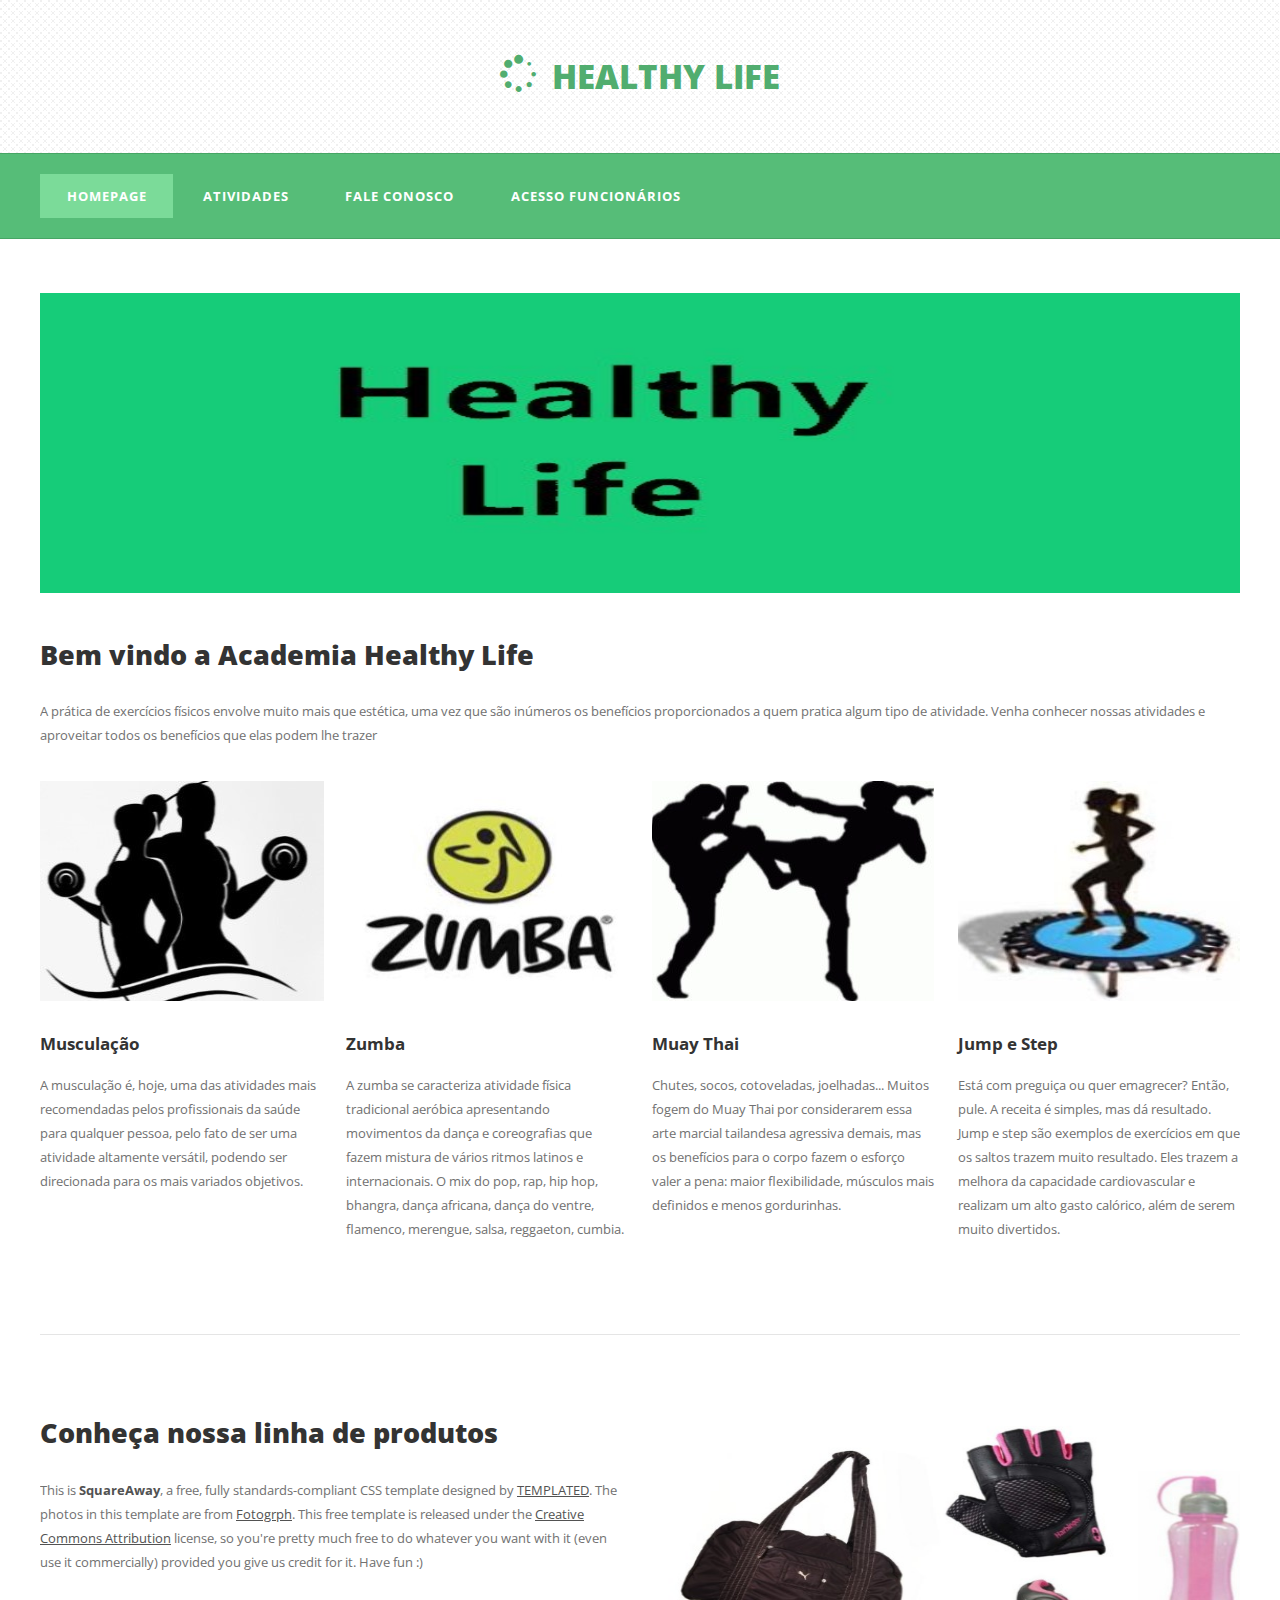
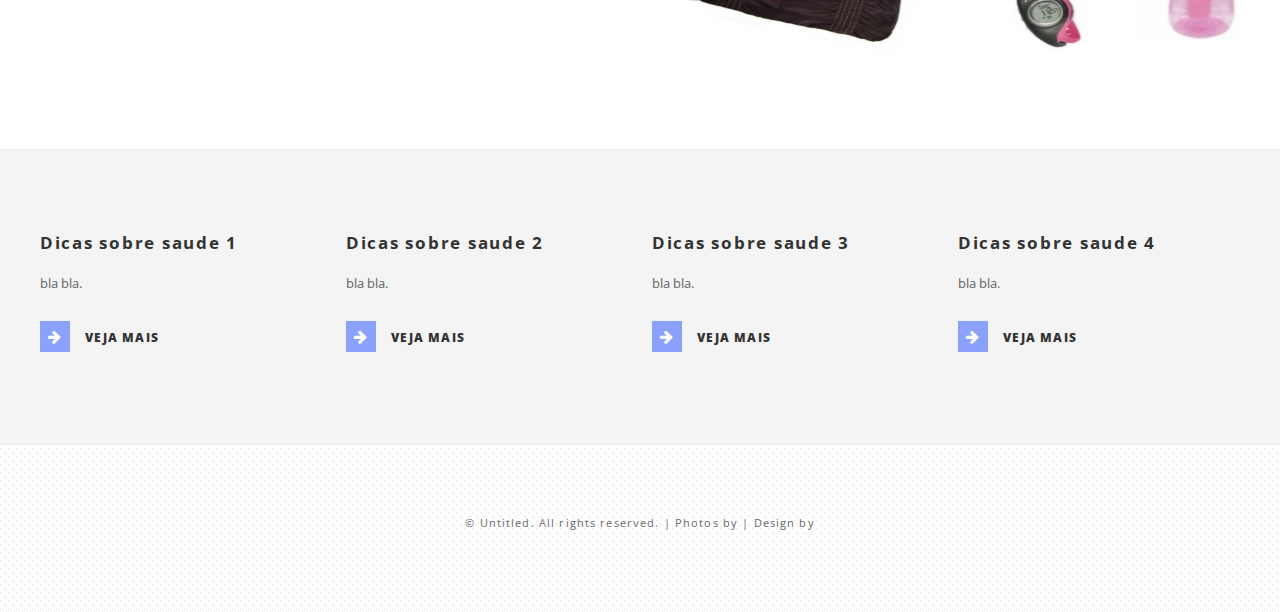
<file: 1/index.html>
<!DOCTYPE html PUBLIC "-//W3C//DTD XHTML 1.0 Strict//EN" "http://www.w3.org/TR/xhtml1/DTD/xhtml1-strict.dtd">
<!--
Design by TEMPLATED
http://templated.co
Released for free under the Creative Commons Attribution License

Name       : SquareAway 
Description: A four-column, fixed-width design with dark color scheme.
Version    : 1.0
Released   : 20130804

-->
<html xmlns="http://www.w3.org/1999/xhtml">
<head>
<meta http-equiv="Content-Type" content="text/html; charset=utf-8" />
<title>Academia Healthy Life</title>
<meta name="keywords" content="" />
<meta name="description" content="" />
<link href="http://fonts.googleapis.com/css?family=Source+Sans+Pro:200,300,400,600,700,900|Open+Sans:400,300,600,700,800" rel="stylesheet" />
<link href="default.css" rel="stylesheet" type="text/css" media="all" />
<link href="fonts.css" rel="stylesheet" type="text/css" media="all" />

<!--[if IE 6]><link href="default_ie6.css" rel="stylesheet" type="text/css" /><![endif]-->

</head>
<body>
<div id="logo" class="container">
	<h1><a href="#" class="icon icon-spinner"><span>Healthy Life</span></a></h1>
</div>
<div id="header">
	<div id="menu" class="container">
		<ul>
			<li class="current_page_item"><a href="#" accesskey="1" title="">Homepage</a></li>
			<li><a href="#" accesskey="1" title="">Atividades</a></li>
			<li><a href="#" accesskey="2" title="">Fale Conosco</a></li>
			<li><a href="#" accesskey="3" title="">Acesso Funcionários</a></li>
			
		</ul>
	</div>
</div>
<div id="page-wrapper">
	<div id="banner" class="container"><a href="#"><img src="images/pic06.jpg" width="1200" height="300" alt="" /></a></div>
	<div id="featured" class="container">
		<div class="box">
			<div class="title">
				<h2>Bem vindo a Academia Healthy Life</h2>
			</div>
			<p>A prática de exercícios físicos envolve muito mais que estética, uma vez que são inúmeros os benefícios proporcionados a quem pratica algum tipo de atividade. Venha conhecer nossas atividades e aproveitar todos os benefícios que elas podem lhe trazer</p>
		</div>
		<div id="box1"> <a href="#"><img src="images/pic01.jpg" alt="" /></a>
			<h2 class="subtitle">Musculação</h2>
			<p>A musculação é, hoje, uma das atividades mais recomendadas pelos profissionais da saúde para qualquer pessoa, pelo fato de ser uma atividade altamente versátil, podendo ser direcionada para os mais variados objetivos.</p>
			
		</div>
		<div id="box2"> <a href="#"><img src="images/pic02.jpg" alt="" /></a>
			<h2 class="subtitle">Zumba</h2>
			<p>A zumba se caracteriza atividade física tradicional aeróbica apresentando movimentos da dança e coreografias que fazem mistura de vários ritmos latinos e internacionais. O mix do pop, rap, hip hop, bhangra, dança africana, dança do ventre, flamenco, merengue, salsa, reggaeton, cumbia.</p>
			
		</div>
		<div id="box3"> <a href="#"><img src="images/pic03.jpg" alt="" /></a>
			<h2 class="subtitle">Muay Thai</h2>
			<p>Chutes, socos, cotoveladas, joelhadas... Muitos fogem do Muay Thai por considerarem essa arte marcial tailandesa agressiva demais, mas os benefícios para o corpo fazem o esforço valer a pena: maior flexibilidade, músculos mais definidos e menos gordurinhas.</p>
		
		</div>
		<div id="box4"> <a href="#"><img src="images/pic04.jpg" alt="" /></a>
			<h2 class="subtitle">Jump e Step </h2>
			<p>Está com preguiça ou quer emagrecer? Então, pule. A receita é simples, mas dá resultado. Jump e step são exemplos de exercícios em que os saltos trazem muito resultado. Eles trazem a melhora da capacidade cardiovascular e realizam um alto gasto calórico, além de serem muito divertidos.</p>
		
		</div>
	</div>
	<div id="page" class="container">
		<div id="content">
			<div class="title">
				<h2> <span class="byline">Conheça nossa linha de produtos</span></h2>
			</div>
			<p>This is <strong>SquareAway</strong>, a free, fully standards-compliant CSS template designed by <a href="http://templated.co" rel="nofollow">TEMPLATED</a>. The photos in this template are from <a href="http://fotogrph.com/"> Fotogrph</a>. This free template is released under the <a href="http://templated.co/license">Creative Commons Attribution</a> license, so you're pretty much free to do whatever you want with it (even use it commercially) provided you give us credit for it. Have fun :) </p>
			
		</div>
		<div id="sidebar"><a href="#"><img src="images/pic05.jpg" width="588" height="250" alt="" /></a></div>
	</div>
</div>
<div id="footer-wrapper">
	<div id="footer" class="container">
		<div id="fbox1">
			<h2>Dicas sobre saude 1</h2>
			<p>bla bla.</p>
			<a href="#" class="button icon icon-arrow-right">Veja mais</a> </div>
		<div id="fbox2">
			<h2>Dicas sobre saude 2</h2>
			<p>bla bla.</p>
			<a href="#" class="button icon icon-arrow-right">Veja mais</a> </div>
		<div id="fbox3">
			<h2>Dicas sobre saude 3</h2>
			<p>bla bla.</p>
			<a href="#" class="button icon icon-arrow-right">Veja mais</a> </div>
		<div id="fbox4">
			<h2>Dicas sobre saude 4</h2>
			<p>bla bla.</p>
			<a href="#" class="button icon icon-arrow-right">Veja mais</a> </div>
	</div>
</div>
<div id="copyright">
	<p>&copy; Untitled. All rights reserved. | Photos by  | Design by </p>
</div>
</body>
</html>
</file>
<file: 1/default.css>
html, body
	{
		height: 100%;
	}
	
	body
	{
		margin: 0px;
		padding: 0px;
		background: #EFEFEF url(images/bg01.png) repeat;
		font-family: 'Open Sans', sans-serif;
		font-size: 10pt;
		font-weight: 400;
		color: #8d8d8d;
	}
	
	
	h1, h2, h3
	{
		margin: 0;
		padding: 0;
		color: #333;
	}
	
	p, ol, ul
	{
		margin-top: 0;
	}
	
	ol, ul
	{
		padding: 0;
		list-style: none;
	}
	
	p
	{
		line-height: 180%;
	}
	
	strong
	{
		color: #525252;
	}
	
	a
	{
		color: #525252;
	}
	
	a:hover
	{
		text-decoration: none;
	}

	.container
	{
		margin: 0px auto;
		width: 1200px;
	}
	
/*********************************************************************************/
/* Image Style                                                                   */
/*********************************************************************************/

	.image
	{
		display: inline-block;
	}
	
	.image img
	{
		display: block;
		width: 100%;
	}
	
	.image-full
	{
		display: block;
		width: 100%;
		margin: 0 0 2em 0;
	}
	
	.image-left
	{
		float: left;
		margin: 0 2em 2em 0;
	}
	
	.image-centered
	{
		display: block;
		margin: 0 0 2em 0;
	}
	
	.image-centered img
	{
		margin: 0 auto;
		width: auto;
	}

/*********************************************************************************/
/* List Styles                                                                   */
/*********************************************************************************/

	ul.style1
	{
	}


/*********************************************************************************/
/* Social Icon Styles                                                            */
/*********************************************************************************/

	ul.contact
	{
		margin: 0;
		padding: 2em 0em 0em 0em;
		list-style: none;
	}
	
	ul.contact li
	{
		display: inline-block;
		padding: 0em 0.10em;
		font-size: 1em;
	}
	
	ul.contact li span
	{
		display: none;
		margin: 0;
		padding: 0;
	}
	
	ul.contact li a
	{
		color: #FFF;
	}
	
	ul.contact li a:before
	{
		display: inline-block;
		width: 30px;
		height: 30px;
		background: #3f3f3f;
		line-height: 30px;
		text-align: center;
		color: #FFFFFF;
	}
	
	ul.contact li a.icon-twitter:before { background: #2DAAE4; }
	ul.contact li a.icon-facebook:before { background: #39599F; }
	ul.contact li a.icon-dribbble:before { background: #C4376B;	}
	ul.contact li a.icon-tumblr:before { background: #31516A; }
	ul.contact li a.icon-rss:before { background: #F2600B; }

/*********************************************************************************/
/* Button Style                                                                  */
/*********************************************************************************/

	.button
	{
		display: inline-block;
		padding: 1em 3em 1em 0em;
		letter-spacing: 0.10em;
		text-decoration: none;
		text-transform: uppercase;
		font-weight: 800;
		font-size: 0.90em;
		color: #333;
	}
	
	.button:before
	{
		display: inline-block;
		background: #8aa2fc;
		margin-right: 1em;
		padding: 8px;
		text-align: center;
		color: #FFF;
	}
		
/*********************************************************************************/
/* Header                                                                        */
/*********************************************************************************/

	#header
	{
		background: #56BD78;
		border-top: 1px solid #47A665;
	}

/*********************************************************************************/
/* Logo                                                                          */
/*********************************************************************************/

	#logo
	{
		padding: 4em 0em;
		text-transform: uppercase;
	}

	#logo h1
	{
		text-align: center;
		font-weight: 900;
		font-size: 2.5em;
	}
	
	#logo h1 a
	{
	}

	#logo span
	{
		padding: 0em 0em 0em 0.5em;
	}
	
	#logo h1:before
	{
		
	}
	
	#logo a 
	{
		color: #51AD6F;
	}


/*********************************************************************************/
/* Menu                                                                          */
/*********************************************************************************/

	#menu ul
	{
		margin: 0;
		padding: 20px 0px 20px 0px;
		list-style: none;
		line-height: normal;
	}
	
	#menu li
	{
		display: inline-block;
	}
	
	#menu a
	{
		display: block;
		padding: 1em 2em;
		letter-spacing: 1px;
		text-decoration: none;
		text-transform: uppercase;
		font-size: 1em;
		font-weight: 700;
		color: #FFF;
	}
	
	#menu .current_page_item a
	{
		background: #7BDB99;
		color: #FFF;
	}
	
	#menu a:hover
	{
		background: #7BDB99;
		text-decoration: none;
		color: #FFF;
	}

/*********************************************************************************/
/* Banner                                                                        */
/*********************************************************************************/

	#banner
	{
		margin-bottom: 3em;
	}

/*********************************************************************************/
/* Page                                                                          */
/*********************************************************************************/

	#page-wrapper
	{
		padding: 4em 0em 6em 0em;
		background: #FFF;
		border-top: 1px solid #47A665;
	}

	#page
	{
		overflow: hidden;
		padding-top: 6em;
		border-top: 1px solid #E5E5E5;
		color: #717171;
	}

	#page .title
	{
		margin-bottom: 2em;
	}
	
	#page .title h2
	{
		font-size: 2em;
		font-weight: 800;
		color: #333;
	}

/*********************************************************************************/
/* Content                                                                       */
/*********************************************************************************/

	#content
	{
		float: left;
		width: 588px;
	}

/*********************************************************************************/
/* Sidebar                                                                       */
/*********************************************************************************/

	#sidebar
	{
		float: right;
		width: 588px;
	}

/*********************************************************************************/
/* Footer                                                                        */
/*********************************************************************************/

	#footer-wrapper
	{
		padding: 6em 0em 6em 0em;
		background: #f4f4f4;
		border-bottom: 1px solid #EDEDED;
		border-top: 1px solid #EDEDED;
	}

	#footer {
		overflow: hidden;
		color: #666666;
	}
	
	#footer h2
	{
		letter-spacing: 0.10em;
		padding-bottom: 1em;
		font-size: 1.3em;
		font-weight: 700;
		color: #333;
	}

	#footer #fbox1 {
		float: left;
		width: 282px;
		margin-right: 24px;
	}
	
	#footer #fbox2 {
		float: left;
		width: 282px;
		margin-right: 24px;
	}
	
	#footer #fbox3 {
		float: left;
		width: 282px;
	}

	#footer #fbox4 {
		float: right;
		width: 282px;
	}


/*********************************************************************************/
/* Copyright                                                                     */
/*********************************************************************************/

	#copyright
	{
		padding: 6em 0em;
		font-size: 0.85em;
		letter-spacing: 0.10em;
		text-align: center;
		color: #6A6A6A;
	}
	
	#copyright a
	{
		color: #747474;
	}

/*********************************************************************************/
/* Featured                                                                      */
/*********************************************************************************/

	#featured
	{
		overflow: hidden;
		padding-bottom: 6em;
		color: #717171;
	}
	
	#featured img
	{
		margin-bottom: 2em;
	}
	
	#featured .box
	{
		padding-bottom: 1.5em;
	}
	
	#featured .title
	{
		margin-bottom: 2em;
	}
	
	#featured .title h2
	{
		font-size: 2em;
		font-weight: 800;
		color: #333;
	}
	
	#featured .subtitle
	{
		padding-bottom: 1em;
		font-size: 1.3em;
		font-weight: 700;
		color: #333;
	}

	#featured #box1 {
		float: left;
		width: 282px;
		margin-right: 24px;
	}
	
	#featured #box2 {
		float: left;
		width: 282px;
		margin-right: 24px;
	}
	
	#featured #box3 {
		float: left;
		width: 282px;
	}

	#featured #box4 {
		float: right;
		width: 282px;
	}
</file>
<file: 1/fonts.css>
@charset 'UTF-8';

@font-face
{
	font-family: 'FontAwesome';
	src: url('fonts/fontawesome-webfont.eot?v=3.0.1');
	src: url('fonts/fontawesome-webfont.eot?#iefix&v=3.0.1') format('embedded-opentype'),
	     url('fonts/fontawesome-webfont.woff?v=3.0.1') format('woff'),
	     url('fonts/fontawesome-webfont.ttf?v=3.0.1') format('truetype'),
	     url('fonts/fontawesome-webfont.svg#FontAwesome') format('svg');
	font-weight: normal;
	font-style: normal;
}

@font-face
{
	font-family: 'Font-Awesome-Social';
	src: url('fonts/fontawesome-social-webfont.eot');
	src: url('fonts/fontawesome-social-webfont.eot?#iefix') format('embedded-opentype'),
	     url('fonts/fontawesome-social-webfont.woff') format('woff'),
		 url('fonts/fontawesome-social-webfont.ttf') format('truetype'),
		 url('fonts/fontawesome-social-webfont.svg#Font-Awesome-More') format('svg');
	font-weight: normal;
	font-style: normal;
}

/*********************************************************************************/
/* Icons                                                                         */
/*********************************************************************************/

	/*
		Powered by:
		
		Font Awesome (http://fortawesome.github.com/Font-Awesome/)
		Font Awesome More (http://gregoryloucas.github.com/Font-Awesome-More/)
	*/

	.icon
	{
		text-decoration: none;
	}

		.icon:before
		{
			font-size: 1.25em;
			text-decoration: none;
			font-family: FontAwesome;
			font-weight: normal;
			font-style: normal;
			-webkit-text-rendering: optimizeLegibility;
			-moz-text-rendering: optimizeLegibility;
			-ms-text-rendering: optimizeLegibility;
			-o-text-rendering: optimizeLegibility;
			text-rendering: optimizeLegibility;
			-webkit-font-smoothing: antialiased;
			-moz-font-smoothing: antialiased;
			-ms-font-smoothing: antialiased;
			-o-font-smoothing: antialiased;
			font-smoothing: antialiased;
			-webkit-font-feature-settings: "liga" 1, "dlig" 1;
			-moz-font-feature-settings: "liga=1, dlig=1";
			-ms-font-feature-settings: "liga" 1, "dlig" 1;
			-o-font-feature-settings: "liga" 1, "dlig" 1;
			font-feature-settings: "liga" 1, "dlig" 1;
		}

		.icon-glass:before                { content: "\f000"; }
		.icon-music:before                { content: "\f001"; }
		.icon-search:before               { content: "\f002"; }
		.icon-envelope:before             { content: "\f003"; }
		.icon-heart:before                { content: "\f004"; }
		.icon-star:before                 { content: "\f005"; }
		.icon-star-empty:before           { content: "\f006"; }
		.icon-user:before                 { content: "\f007"; }
		.icon-film:before                 { content: "\f008"; }
		.icon-th-large:before             { content: "\f009"; }
		.icon-th:before                   { content: "\f00a"; }
		.icon-th-list:before              { content: "\f00b"; }
		.icon-ok:before                   { content: "\f00c"; }
		.icon-remove:before               { content: "\f00d"; }
		.icon-zoom-in:before              { content: "\f00e"; }

		.icon-zoom-out:before             { content: "\f010"; }
		.icon-off:before                  { content: "\f011"; }
		.icon-signal:before               { content: "\f012"; }
		.icon-cog:before                  { content: "\f013"; }
		.icon-trash:before                { content: "\f014"; }
		.icon-home:before                 { content: "\f015"; }
		.icon-file:before                 { content: "\f016"; }
		.icon-time:before                 { content: "\f017"; }
		.icon-road:before                 { content: "\f018"; }
		.icon-download-alt:before         { content: "\f019"; }
		.icon-download:before             { content: "\f01a"; }
		.icon-upload:before               { content: "\f01b"; }
		.icon-inbox:before                { content: "\f01c"; }
		.icon-play-circle:before          { content: "\f01d"; }
		.icon-repeat:before               { content: "\f01e"; }

		/* \f020 doesn't work in Safari. all shifted one down */
		.icon-refresh:before              { content: "\f021"; }
		.icon-list-alt:before             { content: "\f022"; }
		.icon-lock:before                 { content: "\f023"; }
		.icon-flag:before                 { content: "\f024"; }
		.icon-headphones:before           { content: "\f025"; }
		.icon-volume-off:before           { content: "\f026"; }
		.icon-volume-down:before          { content: "\f027"; }
		.icon-volume-up:before            { content: "\f028"; }
		.icon-qrcode:before               { content: "\f029"; }
		.icon-barcode:before              { content: "\f02a"; }
		.icon-tag:before                  { content: "\f02b"; }
		.icon-tags:before                 { content: "\f02c"; }
		.icon-book:before                 { content: "\f02d"; }
		.icon-bookmark:before             { content: "\f02e"; }
		.icon-print:before                { content: "\f02f"; }

		.icon-camera:before               { content: "\f030"; }
		.icon-font:before                 { content: "\f031"; }
		.icon-bold:before                 { content: "\f032"; }
		.icon-italic:before               { content: "\f033"; }
		.icon-text-height:before          { content: "\f034"; }
		.icon-text-width:before           { content: "\f035"; }
		.icon-align-left:before           { content: "\f036"; }
		.icon-align-center:before         { content: "\f037"; }
		.icon-align-right:before          { content: "\f038"; }
		.icon-align-justify:before        { content: "\f039"; }
		.icon-list:before                 { content: "\f03a"; }
		.icon-indent-left:before          { content: "\f03b"; }
		.icon-indent-right:before         { content: "\f03c"; }
		.icon-facetime-video:before       { content: "\f03d"; }
		.icon-picture:before              { content: "\f03e"; }

		.icon-pencil:before               { content: "\f040"; }
		.icon-map-marker:before           { content: "\f041"; }
		.icon-adjust:before               { content: "\f042"; }
		.icon-tint:before                 { content: "\f043"; }
		.icon-edit:before                 { content: "\f044"; }
		.icon-share:before                { content: "\f045"; }
		.icon-check:before                { content: "\f046"; }
		.icon-move:before                 { content: "\f047"; }
		.icon-step-backward:before        { content: "\f048"; }
		.icon-fast-backward:before        { content: "\f049"; }
		.icon-backward:before             { content: "\f04a"; }
		.icon-play:before                 { content: "\f04b"; }
		.icon-pause:before                { content: "\f04c"; }
		.icon-stop:before                 { content: "\f04d"; }
		.icon-forward:before              { content: "\f04e"; }

		.icon-fast-forward:before         { content: "\f050"; }
		.icon-step-forward:before         { content: "\f051"; }
		.icon-eject:before                { content: "\f052"; }
		.icon-chevron-left:before         { content: "\f053"; }
		.icon-chevron-right:before        { content: "\f054"; }
		.icon-plus-sign:before            { content: "\f055"; }
		.icon-minus-sign:before           { content: "\f056"; }
		.icon-remove-sign:before          { content: "\f057"; }
		.icon-ok-sign:before              { content: "\f058"; }
		.icon-question-sign:before        { content: "\f059"; }
		.icon-info-sign:before            { content: "\f05a"; }
		.icon-screenshot:before           { content: "\f05b"; }
		.icon-remove-circle:before        { content: "\f05c"; }
		.icon-ok-circle:before            { content: "\f05d"; }
		.icon-ban-circle:before           { content: "\f05e"; }

		.icon-arrow-left:before           { content: "\f060"; }
		.icon-arrow-right:before          { content: "\f061"; }
		.icon-arrow-up:before             { content: "\f062"; }
		.icon-arrow-down:before           { content: "\f063"; }
		.icon-share-alt:before            { content: "\f064"; }
		.icon-resize-full:before          { content: "\f065"; }
		.icon-resize-small:before         { content: "\f066"; }
		.icon-plus:before                 { content: "\f067"; }
		.icon-minus:before                { content: "\f068"; }
		.icon-asterisk:before             { content: "\f069"; }
		.icon-exclamation-sign:before     { content: "\f06a"; }
		.icon-gift:before                 { content: "\f06b"; }
		.icon-leaf:before                 { content: "\f06c"; }
		.icon-fire:before                 { content: "\f06d"; }
		.icon-eye-open:before             { content: "\f06e"; }

		.icon-eye-close:before            { content: "\f070"; }
		.icon-warning-sign:before         { content: "\f071"; }
		.icon-plane:before                { content: "\f072"; }
		.icon-calendar:before             { content: "\f073"; }
		.icon-random:before               { content: "\f074"; }
		.icon-comment:before              { content: "\f075"; }
		.icon-magnet:before               { content: "\f076"; }
		.icon-chevron-up:before           { content: "\f077"; }
		.icon-chevron-down:before         { content: "\f078"; }
		.icon-retweet:before              { content: "\f079"; }
		.icon-shopping-cart:before        { content: "\f07a"; }
		.icon-folder-close:before         { content: "\f07b"; }
		.icon-folder-open:before          { content: "\f07c"; }
		.icon-resize-vertical:before      { content: "\f07d"; }
		.icon-resize-horizontal:before    { content: "\f07e"; }

		.icon-bar-chart:before            { content: "\f080"; }
		.icon-twitter-sign:before         { content: "\f081"; }
		.icon-facebook-sign:before        { content: "\f082"; }
		.icon-camera-retro:before         { content: "\f083"; }
		.icon-key:before                  { content: "\f084"; }
		.icon-cogs:before                 { content: "\f085"; }
		.icon-comments:before             { content: "\f086"; }
		.icon-thumbs-up:before            { content: "\f087"; }
		.icon-thumbs-down:before          { content: "\f088"; }
		.icon-star-half:before            { content: "\f089"; }
		.icon-heart-empty:before          { content: "\f08a"; }
		.icon-signout:before              { content: "\f08b"; }
		.icon-linkedin-sign:before        { content: "\f08c"; }
		.icon-pushpin:before              { content: "\f08d"; }
		.icon-external-link:before        { content: "\f08e"; }

		.icon-signin:before               { content: "\f090"; }
		.icon-trophy:before               { content: "\f091"; }
		.icon-github-sign:before          { content: "\f092"; }
		.icon-upload-alt:before           { content: "\f093"; }
		.icon-lemon:before                { content: "\f094"; }
		.icon-phone:before                { content: "\f095"; }
		.icon-check-empty:before          { content: "\f096"; }
		.icon-bookmark-empty:before       { content: "\f097"; }
		.icon-phone-sign:before           { content: "\f098"; }
		.icon-twitter:before              { content: "\f099"; }
		.icon-facebook:before             { content: "\f09a"; }
		.icon-github:before               { content: "\f09b"; }
		.icon-unlock:before               { content: "\f09c"; }
		.icon-credit-card:before          { content: "\f09d"; }
		.icon-rss:before                  { content: "\f09e"; }

		.icon-hdd:before                  { content: "\f0a0"; }
		.icon-bullhorn:before             { content: "\f0a1"; }
		.icon-bell:before                 { content: "\f0a2"; }
		.icon-certificate:before          { content: "\f0a3"; }
		.icon-hand-right:before           { content: "\f0a4"; }
		.icon-hand-left:before            { content: "\f0a5"; }
		.icon-hand-up:before              { content: "\f0a6"; }
		.icon-hand-down:before            { content: "\f0a7"; }
		.icon-circle-arrow-left:before    { content: "\f0a8"; }
		.icon-circle-arrow-right:before   { content: "\f0a9"; }
		.icon-circle-arrow-up:before      { content: "\f0aa"; }
		.icon-circle-arrow-down:before    { content: "\f0ab"; }
		.icon-globe:before                { content: "\f0ac"; }
		.icon-wrench:before               { content: "\f0ad"; }
		.icon-tasks:before                { content: "\f0ae"; }

		.icon-filter:before               { content: "\f0b0"; }
		.icon-briefcase:before            { content: "\f0b1"; }
		.icon-fullscreen:before           { content: "\f0b2"; }

		.icon-group:before                { content: "\f0c0"; }
		.icon-link:before                 { content: "\f0c1"; }
		.icon-cloud:before                { content: "\f0c2"; }
		.icon-beaker:before               { content: "\f0c3"; }
		.icon-cut:before                  { content: "\f0c4"; }
		.icon-copy:before                 { content: "\f0c5"; }
		.icon-paper-clip:before           { content: "\f0c6"; }
		.icon-save:before                 { content: "\f0c7"; }
		.icon-sign-blank:before           { content: "\f0c8"; }
		.icon-reorder:before              { content: "\f0c9"; }
		.icon-list-ul:before              { content: "\f0ca"; }
		.icon-list-ol:before              { content: "\f0cb"; }
		.icon-strikethrough:before        { content: "\f0cc"; }
		.icon-underline:before            { content: "\f0cd"; }
		.icon-table:before                { content: "\f0ce"; }

		.icon-magic:before                { content: "\f0d0"; }
		.icon-truck:before                { content: "\f0d1"; }
		.icon-pinterest:before            { content: "\f0d2"; }
		.icon-pinterest-sign:before       { content: "\f0d3"; }
		.icon-google-plus-sign:before     { content: "\f0d4"; }
		.icon-google-plus:before          { content: "\f0d5"; }
		.icon-money:before                { content: "\f0d6"; }
		.icon-caret-down:before           { content: "\f0d7"; }
		.icon-caret-up:before             { content: "\f0d8"; }
		.icon-caret-left:before           { content: "\f0d9"; }
		.icon-caret-right:before          { content: "\f0da"; }
		.icon-columns:before              { content: "\f0db"; }
		.icon-sort:before                 { content: "\f0dc"; }
		.icon-sort-down:before            { content: "\f0dd"; }
		.icon-sort-up:before              { content: "\f0de"; }

		.icon-envelope-alt:before         { content: "\f0e0"; }
		.icon-linkedin:before             { content: "\f0e1"; }
		.icon-undo:before                 { content: "\f0e2"; }
		.icon-legal:before                { content: "\f0e3"; }
		.icon-dashboard:before            { content: "\f0e4"; }
		.icon-comment-alt:before          { content: "\f0e5"; }
		.icon-comments-alt:before         { content: "\f0e6"; }
		.icon-bolt:before                 { content: "\f0e7"; }
		.icon-sitemap:before              { content: "\f0e8"; }
		.icon-umbrella:before             { content: "\f0e9"; }
		.icon-paste:before                { content: "\f0ea"; }
		.icon-lightbulb:before            { content: "\f0eb"; }
		.icon-exchange:before             { content: "\f0ec"; }
		.icon-cloud-download:before       { content: "\f0ed"; }
		.icon-cloud-upload:before         { content: "\f0ee"; }

		.icon-user-md:before              { content: "\f0f0"; }
		.icon-stethoscope:before          { content: "\f0f1"; }
		.icon-suitcase:before             { content: "\f0f2"; }
		.icon-bell-alt:before             { content: "\f0f3"; }
		.icon-coffee:before               { content: "\f0f4"; }
		.icon-food:before                 { content: "\f0f5"; }
		.icon-file-alt:before             { content: "\f0f6"; }
		.icon-building:before             { content: "\f0f7"; }
		.icon-hospital:before             { content: "\f0f8"; }
		.icon-ambulance:before            { content: "\f0f9"; }
		.icon-medkit:before               { content: "\f0fa"; }
		.icon-fighter-jet:before          { content: "\f0fb"; }
		.icon-beer:before                 { content: "\f0fc"; }
		.icon-h-sign:before               { content: "\f0fd"; }
		.icon-plus-sign-alt:before        { content: "\f0fe"; }

		.icon-double-angle-left:before    { content: "\f100"; }
		.icon-double-angle-right:before   { content: "\f101"; }
		.icon-double-angle-up:before      { content: "\f102"; }
		.icon-double-angle-down:before    { content: "\f103"; }
		.icon-angle-left:before           { content: "\f104"; }
		.icon-angle-right:before          { content: "\f105"; }
		.icon-angle-up:before             { content: "\f106"; }
		.icon-angle-down:before           { content: "\f107"; }
		.icon-desktop:before              { content: "\f108"; }
		.icon-laptop:before               { content: "\f109"; }
		.icon-tablet:before               { content: "\f10a"; }
		.icon-mobile-phone:before         { content: "\f10b"; }
		.icon-circle-blank:before         { content: "\f10c"; }
		.icon-quote-left:before           { content: "\f10d"; }
		.icon-quote-right:before          { content: "\f10e"; }

		.icon-spinner:before              { content: "\f110"; }
		.icon-circle:before               { content: "\f111"; }
		.icon-reply:before                { content: "\f112"; }
		.icon-github-alt:before           { content: "\f113"; }
		.icon-folder-close-alt:before     { content: "\f114"; }
		.icon-folder-open-alt:before      { content: "\f115"; }

		.icon-blogger-sign:before,.icon-blogger:before,.icon-delicious:before,.icon-dribbble-sign:before,.icon-dribbble:before,.icon-dropbox:before,.icon-drupal:before,.icon-evernote-sign:before,.icon-evernote:before,.icon-flickr-sign:before,.icon-flickr:before,.icon-forrst-sign:before,.icon-forrst:before,.icon-foursquare-sign:before,.icon-foursquare:before,.icon-git-fork:before,.icon-hacker-news:before,.icon-instagram:before,.icon-lastfm-sign:before,.icon-lastfm:before,.icon-paypal:before,.icon-picasa-sign:before,.icon-picasa:before,.icon-reddit:before,.icon-share-this-sign:before,.icon-share-this:before,.icon-skype:before,.icon-soundcloud:before,.icon-spotify:before,.icon-stack-overflow:before,.icon-tumblr-sign:before,.icon-tumblr:before,.icon-vimeo-sign:before,.icon-vimeo:before,.icon-wordpress-sign:before,.icon-wordpress:before,.icon-yelp-sign:before,.icon-yelp:before,.icon-youtube-sign:before,.icon-youtube:before              {font-family:'Font-Awesome-Social'; }

		.icon-dropbox:before              { content: "\f300"; }
		.icon-drupal:before               { content: "\f301"; }
		.icon-git-fork:before             { content: "\f302"; }
		.icon-instagram:before            { content: "\f303"; }
		.icon-share-this-sign:before      { content: "\f304"; }
		.icon-share-this:before           { content: "\f305"; }
		.icon-foursquare-sign:before      { content: "\f306"; }
		.icon-foursquare:before           { content: "\f307"; }
		.icon-hacker-news:before          { content: "\f308"; }
		.icon-skype:before                { content: "\f309"; }
		.icon-spotify:before              { content: "\f30a"; }
		.icon-soundcloud:before           { content: "\f30b"; }
		.icon-paypal:before               { content: "\f30c"; }
		.icon-youtube-sign:before         { content: "\f30d"; }
		.icon-youtube:before              { content: "\f30e"; }
		.icon-reddit:before               { content: "\f30f"; }
		.icon-blogger-sign:before         { content: "\f310"; }
		.icon-blogger:before              { content: "\f311"; }
		.icon-dribbble-sign:before        { content: "\f312"; }
		.icon-dribbble:before             { content: "\f313"; }
		.icon-evernote-sign:before        { content: "\f314"; }
		.icon-evernote:before             { content: "\f315"; }
		.icon-flickr-sign:before          { content: "\f316"; }
		.icon-flickr:before               { content: "\f317"; }
		.icon-forrst-sign:before          { content: "\f318"; }
		.icon-forrst:before               { content: "\f319"; }
		.icon-delicious:before            { content: "\f31a"; }
		.icon-lastfm-sign:before          { content: "\f31b"; }
		.icon-lastfm:before               { content: "\f31c"; }
		.icon-picasa-sign:before          { content: "\f31d"; }
		.icon-picasa:before               { content: "\f31e"; }
		.icon-stack-overflow:before       { content: "\f320"; }
		.icon-tumblr-sign:before          { content: "\f321"; }
		.icon-tumblr:before               { content: "\f322"; }
		.icon-vimeo-sign:before           { content: "\f323"; }
		.icon-vimeo:before                { content: "\f324"; }
		.icon-wordpress-sign:before       { content: "\f325"; }
		.icon-wordpress:before            { content: "\f326"; }
		.icon-yelp-sign:before            { content: "\f327"; }
		.icon-yelp:before                 { content: "\f328"; }
		.icon-cloud-upload:before		  { content: "\f0ee"; }
		.icon-cloud-download:before		  { content: "\f0ed"; }
</file>
